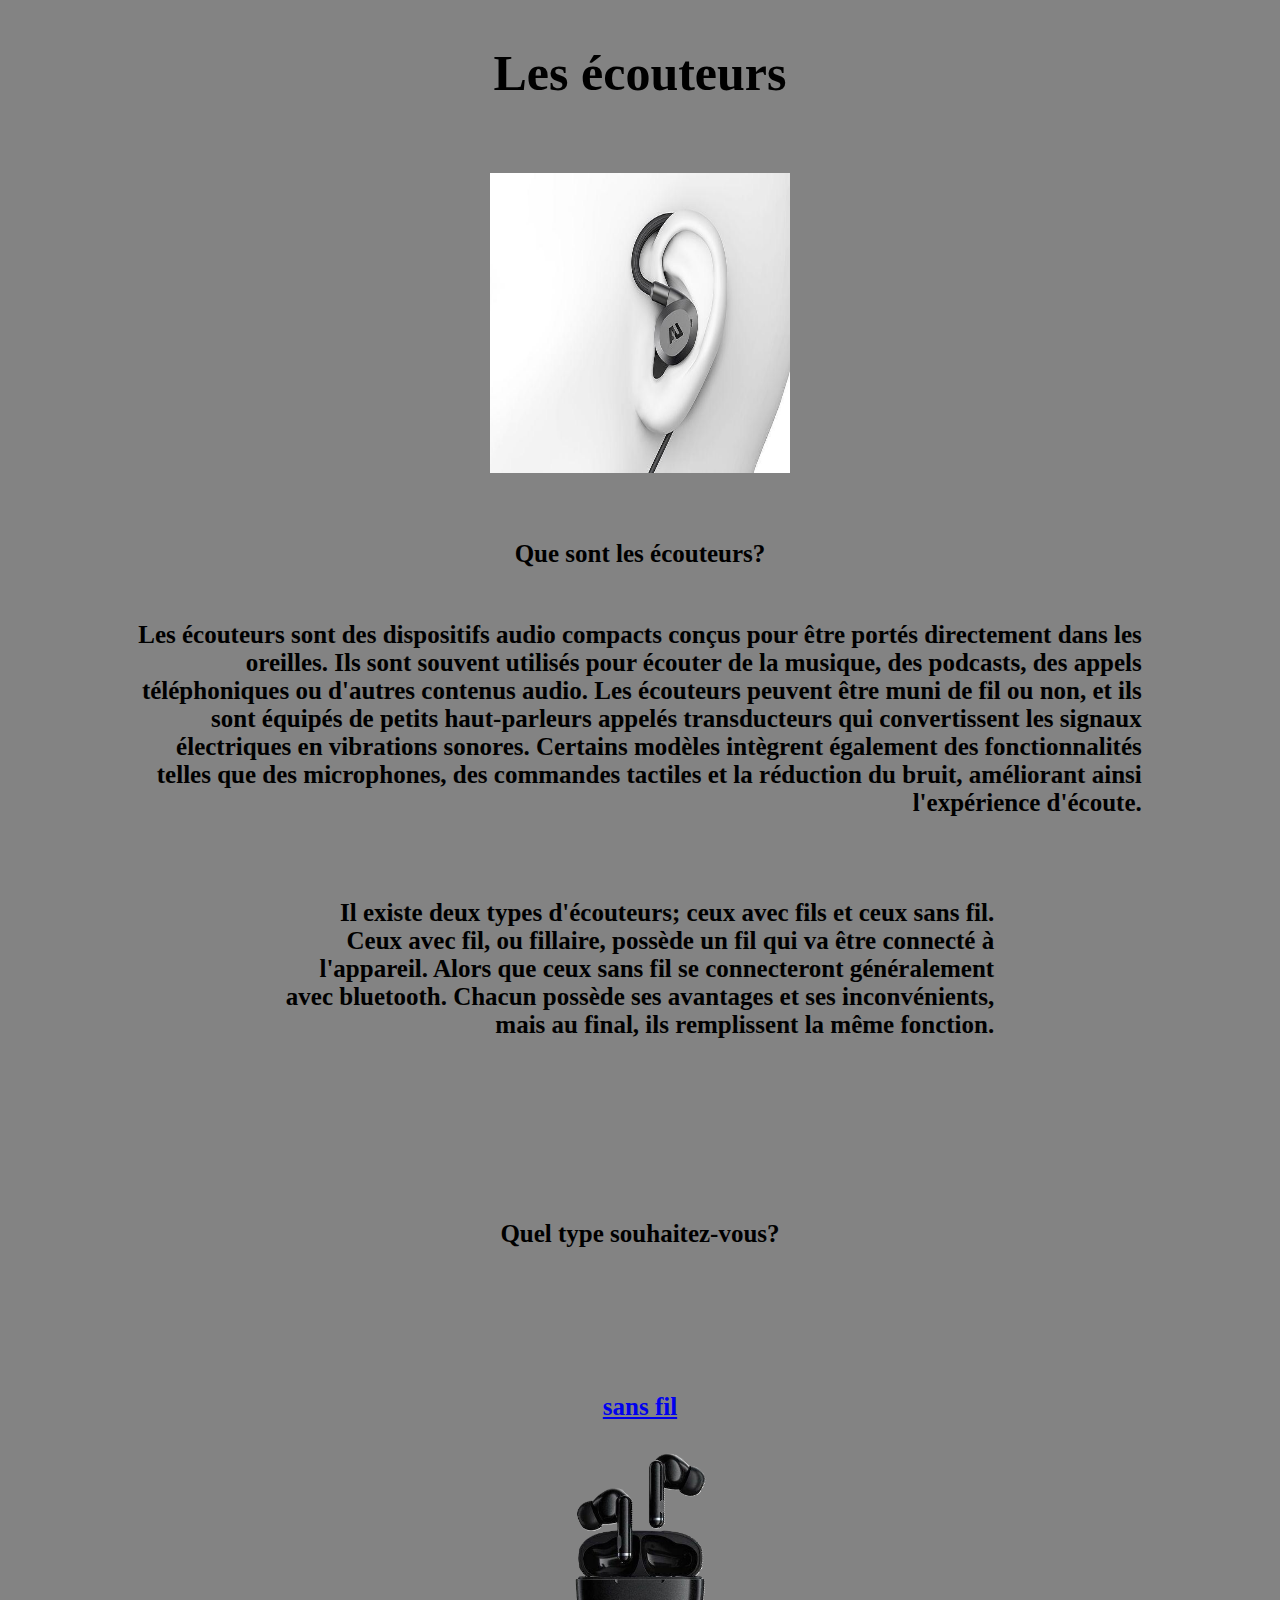
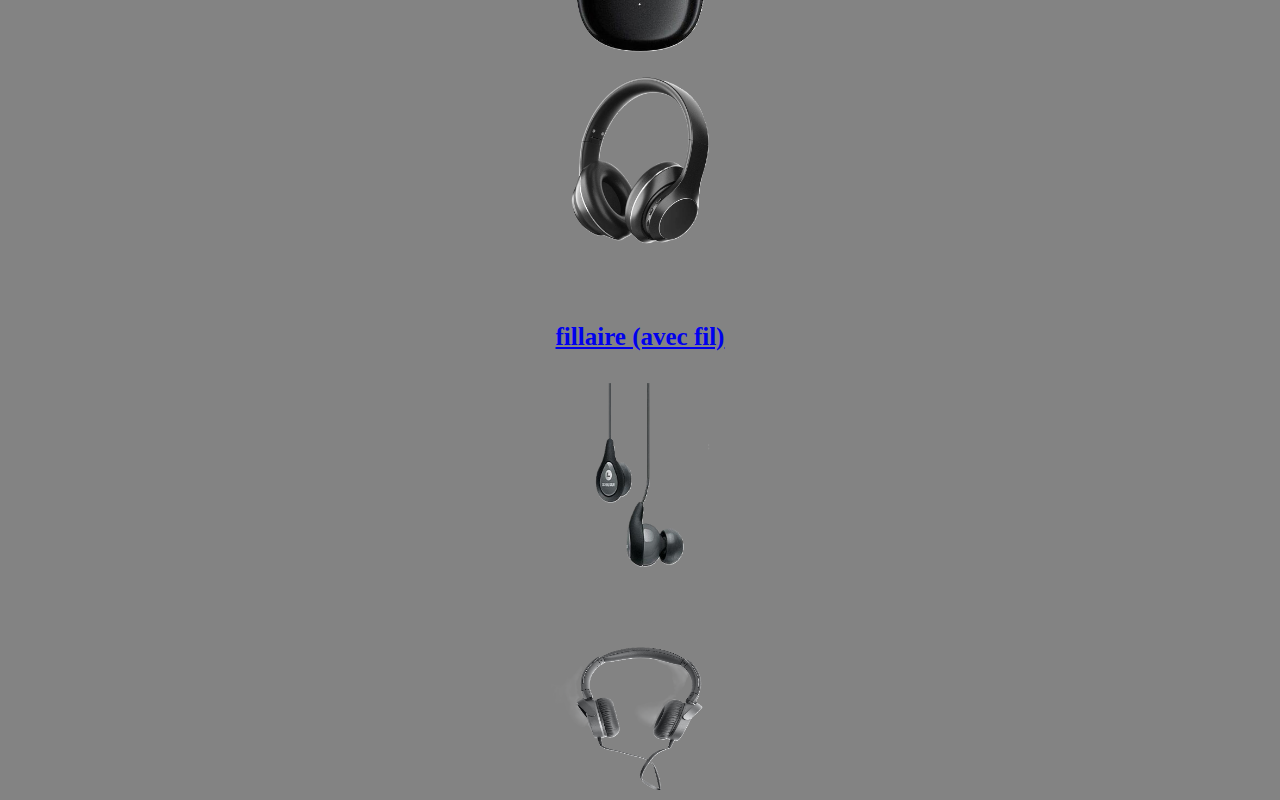
<file: index.html>
<!DOCTYPE html>
<html lang="fr">

<head>
    <meta charset="UTF-8">
    <meta name="viewport" content="width=device-width, initial-scale=1.0">
    <title> Page index/menu </title>
    <link rel="stylesheet" href="./css/vraistyle.css">
</head>

<body>
    <!--Le sujet est les écouteurs-->
    <div class="milieu">
        <h1> Les écouteurs </h1>
    </div>
    <br>
    <!-- Définition -->
    <div class="milieu">


        <img src="./images/MicrosoftTeams-image (5).png" alt="Photo d'écouteurs" height="300 px" width="300 px">
        <p>
        <h2> Que sont les écouteurs? </h2>

        <h3> Les écouteurs sont des dispositifs audio compacts conçus pour être portés directement dans les
            <br>
            oreilles. Ils sont souvent utilisés pour écouter de la musique, des podcasts, des appels
            <br>
            téléphoniques ou d'autres contenus audio. Les écouteurs peuvent être muni de fil ou non, et ils
            <br>
            sont équipés de petits haut-parleurs appelés transducteurs qui convertissent les signaux
            <br>
            électriques en vibrations sonores. Certains modèles intègrent également des fonctionnalités
            <br>
            telles que des microphones, des commandes tactiles et la réduction du bruit, améliorant ainsi
            <br>
            l'expérience d'écoute.
        </h3>
        <!--Séparation des catégories-->
        <br>
        <!--Différence entre les deux-->
        <h3>
            Il existe deux types d'écouteurs; ceux avec fils et ceux sans fil.
            <br>
            Ceux avec fil, ou fillaire, possède un fil qui va être connecté à
            <br>
            l'appareil. Alors que ceux sans fil se connecteront généralement
            <br>
            avec bluetooth. Chacun possède ses avantages et ses inconvénients,
            <br>
            mais au final, ils remplissent la même fonction.
        </h3>
        </p>
        <br>
        <br>

    </div>
    <div class="milieu">
        <p>
        <h3> Quel type souhaitez-vous? </h3>
        </p>
    </div>
    <br>
    <br>
    <div class="milieu">
        <!--Type 1 : sans fil (Nourah)-->
        <a href="./html/categorie1.html">
            <h3> sans fil </h3>
        </a>
        <img src="./images/MicrosoftTeams-image (9).png" alt="image d'écouteurs" height="200px" width="200px">
        <img src="./images/MicrosoftTeams-image (11).png" alt="image d'écouteurs" height="200px" width="200px">
    </div>
    <br>
    <!--Type 2 : avec fil (Zeinab)-->
    <div class="milieu">
        <a href="./html/categorie2.html">
            <h3> fillaire (avec fil) </h3>
        </a>
        <img src="./images/MicrosoftTeams-image (13).png" alt="image d'écouteurs" height="200px" width="200px">
        <img src="./images/MicrosoftTeams-image (6).png" alt="image d'écouteurs" height="200px" width="200px">
    </div>
</body>

</html>
</file>
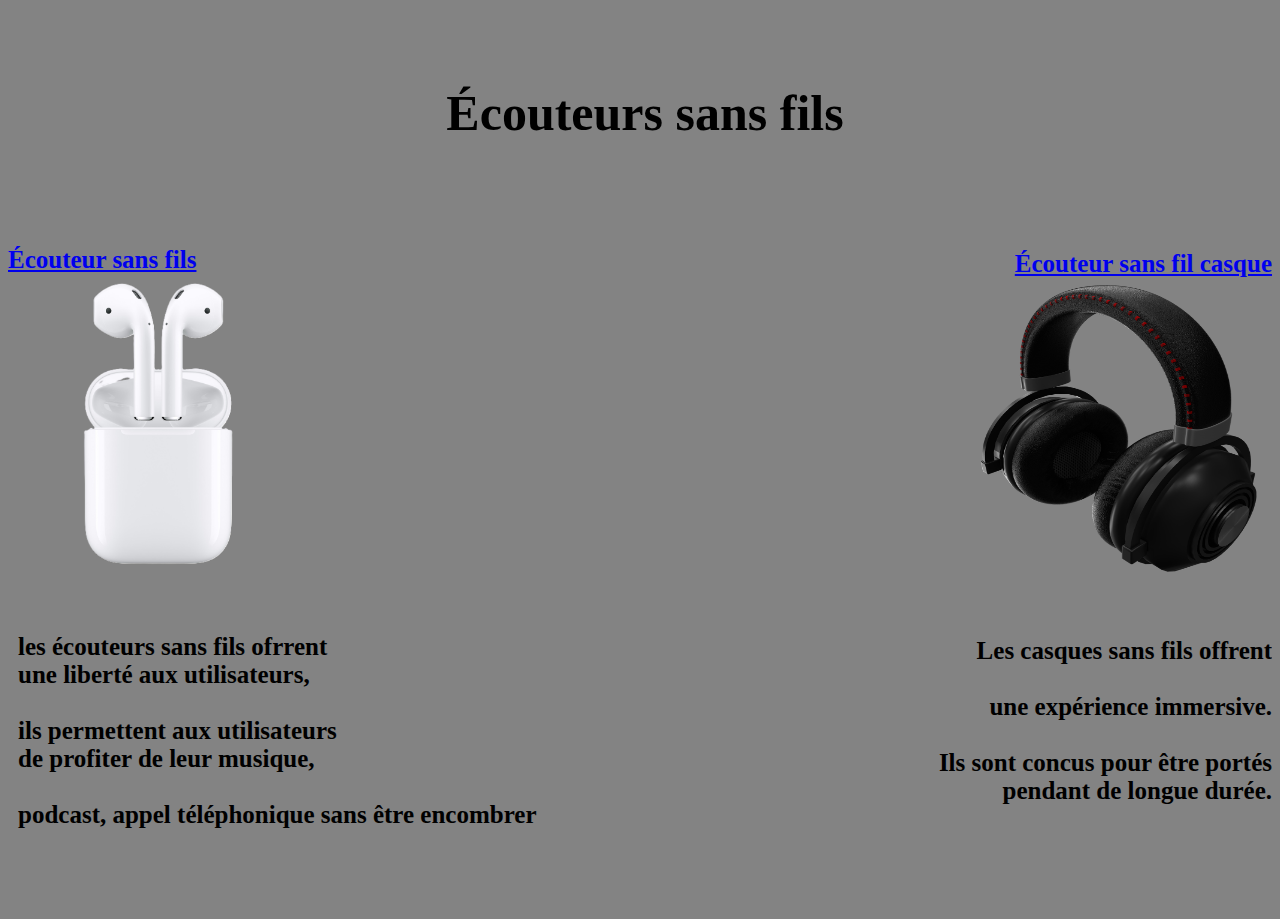
<file: html/categorie1.html>
<!DOCTYPE html>
<html lang="fr">

<head>
    <meta charset="UTF-8">
    <meta name="viewport" content="width=device-width, initial-scale=1.0">
    <!-- lien à la page de style-->
    <link rel="stylesheet" href="../css/vraistyle.css" type="text/css">
    <title>categorie 1</title>
</head>

<body>

    <div class="h1Containerr">

        <h1>
            <!--titre-->
            <p>Écouteurs sans fils</p>
        </h1>
    </div>
    <div class="containerr">
        <div class="h2Containerr">
            <h2>
                <a href="./produit1.html">Écouteur sans fils</a>
                <br>
                <!--image d'un casque sans fil-->
                <img src="../images/airpodsGen122222.jpeg" alt="Photo d'un casque sans fil" title="cliquez ici"
                    height="300px" width="300px" />
                <!-- texte divisé par ligne-->
                <br>
                <p> <br> les écouteurs sans fils ofrrent
                    <br>une liberté aux utilisateurs,<br>
                    <br> ils permettent aux utilisateurs <br>
                    de profiter de leur musique,<br>
                    <br> podcast, appel téléphonique sans être encombrer <br>
                </p>
            </h2>
            <p>
        </div>
        <div class="h3Containerr">
            <h3>
                <!-- lien vers le produit 2 -->
                <a href="./produit2.html">Écouteur sans fil casque</a>
                <br>
                <!--image d'un casque sans fil-->
                <img src="../images/earpieces-3774131_1280.png" alt="Photo d'un casque sans fil" title="cliquez ici"
                    height="300px" width="300px" />
                <!-- texte diviser par ligne-->
                <br>
                <p> <br>Les casques sans fils offrent <br>
                    <br>une expérience immersive. <br>
                    <br>Ils sont concus pour être portés
                    <br> pendant de longue durée.<br>
                </p>
            </h3>
            </p>
        </div>
    </div>
</body>

</html>
</file>
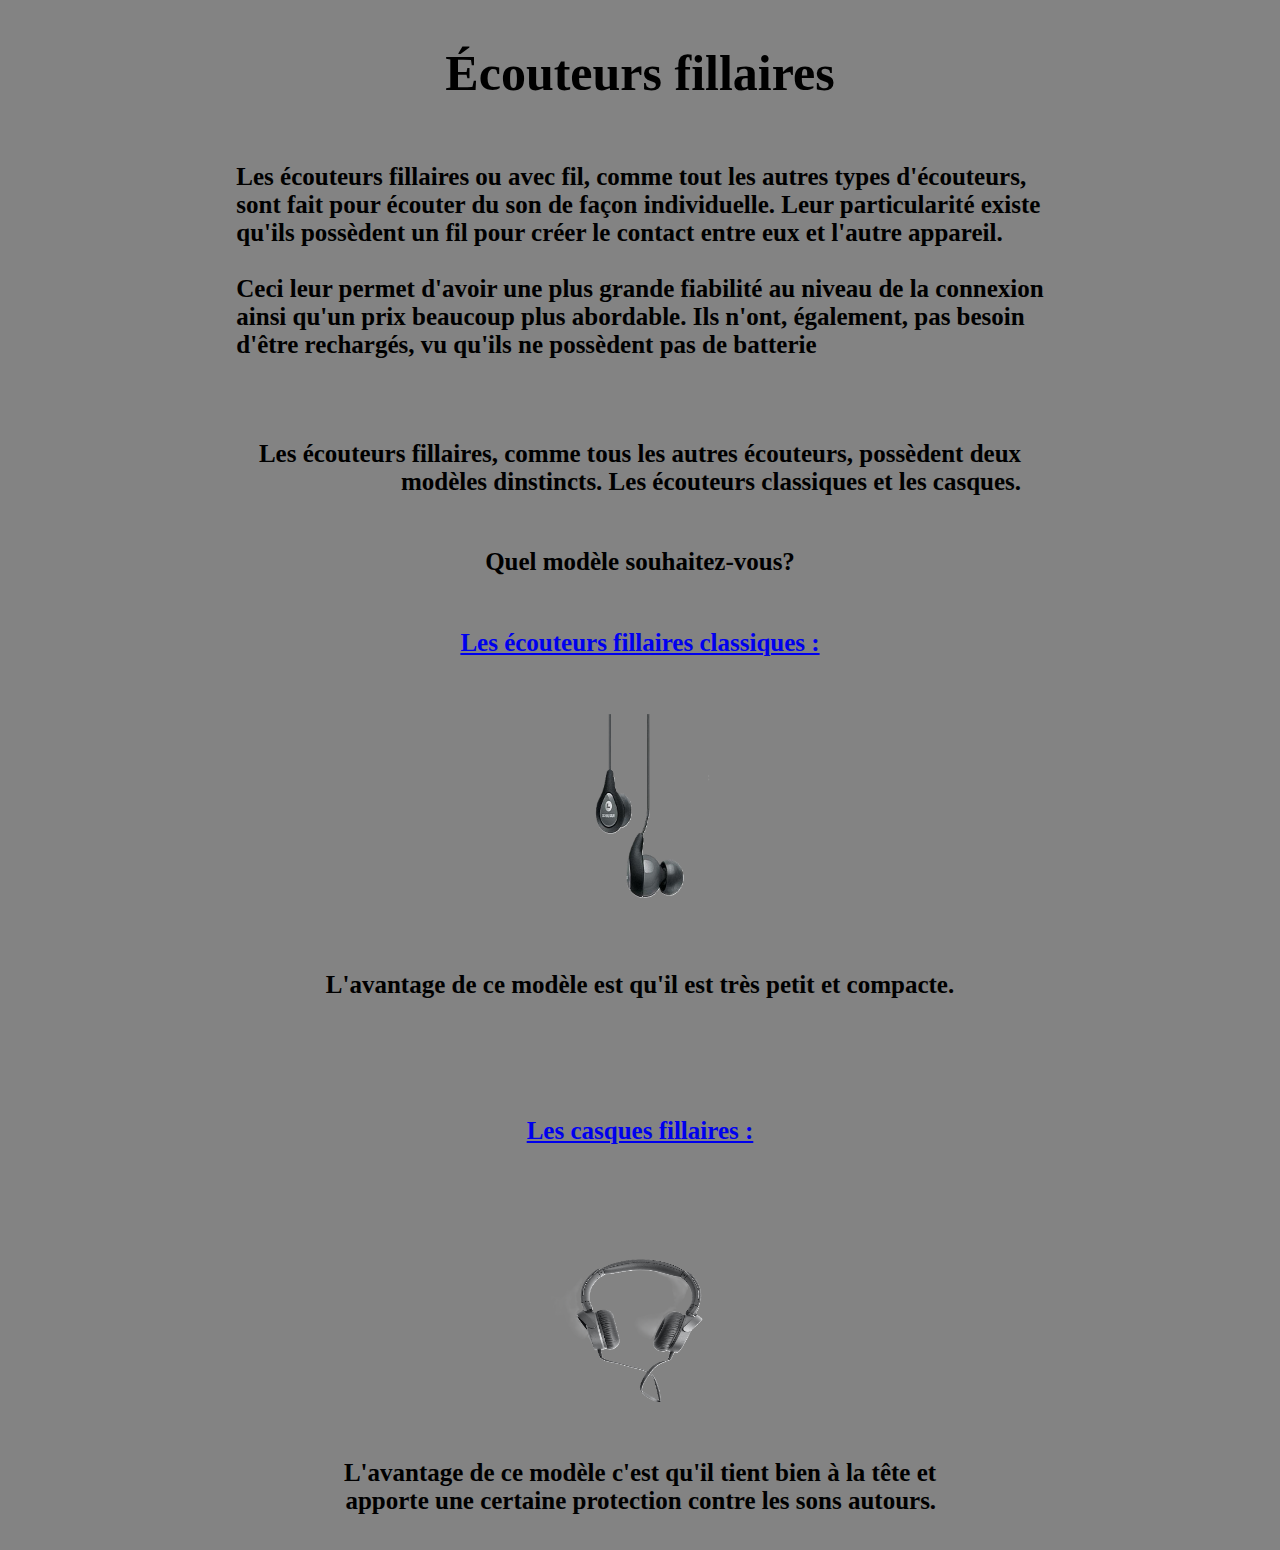
<file: html/categorie2.html>
<!DOCTYPE html>
<html lang="fr">

<head>
    <meta charset="UTF-8">
    <meta name="viewport" content="width=device-width, initial-scale=1.0">
    <title> page de la categorie 2 </title>
    <link rel="stylesheet" href="../css/vraistyle.css">
</head>

<body>
    <!--Titre-->
    <div class="milieu">
        <h1> Écouteurs fillaires </h1>

        <h2>
            <!--Petite description-->
            Les écouteurs fillaires ou avec fil, comme tout les autres types d'écouteurs,
            <br>
            sont fait pour écouter du son de façon individuelle. Leur particularité existe
            <br>
            qu'ils possèdent un fil pour créer le contact entre eux et l'autre appareil.
            <br>
            <br>
            <!--Avantages-->
            Ceci leur permet d'avoir une plus grande fiabilité au niveau de la connexion
            <br>
            ainsi qu'un prix beaucoup plus abordable. Ils n'ont, également, pas besoin
            <br>
            d'être rechargés, vu qu'ils ne possèdent pas de batterie
            <br>
            <br>
        </h2>
        <!--Présentation des deux modèles-->
        <h3>
            Les écouteurs fillaires, comme tous les autres écouteurs, possèdent deux
            <br>
            modèles dinstincts. Les écouteurs classiques et les casques.
        </h3>
        <h2> Quel modèle souhaitez-vous? </h2>

        <a href="./produit3.html">
            <h3>Les écouteurs fillaires classiques :</h3>
        </a>
        <br>
        <img src="../images/MicrosoftTeams-image (13).png" atl="Image d'écouteurs fillaires" height="200 px"
            width="200 px">
        <br>
        <h3>
            L'avantage de ce modèle est qu'il est très petit et compacte.
        </h3>
        <br>
        <br>
        <br>
        <a href="./produit4.html">
            <h3>Les casques fillaires :</h3>
        </a>
        <br>
        <img src="../images/MicrosoftTeams-image (6).png" alt="Image d'un casque audio avec fil" height="200 px"
            width="200 px">
        <br>
        <h3>
            L'avantage de ce modèle c'est qu'il tient bien à la tête et <br>
            apporte une certaine protection contre les sons
            autours.
        </h3>
    </div>
</body>

</html>
</file>
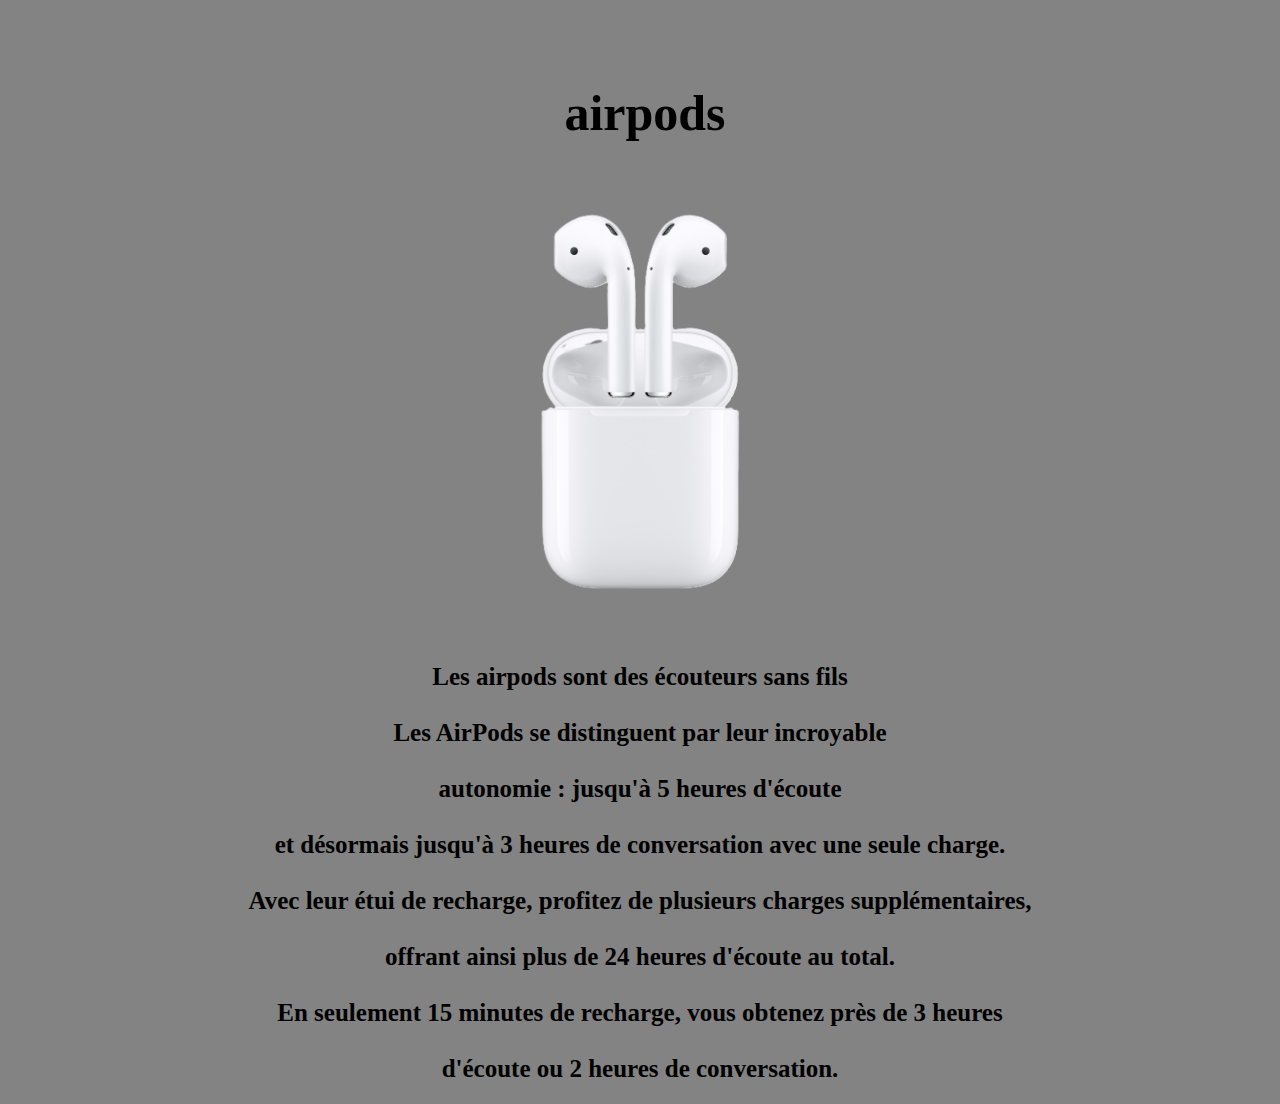
<file: html/produit1.html>
<!DOCTYPE html>
<html lang="fr">

<head>
    <meta charset="UTF-8">
    <meta name="viewport" content="width=device-width, initial-scale=1.0">
    <title>produit 1</title>
    <link rel="stylesheet" href="../css/vraistyle.css" type="text/css">
</head>

<body>
    <div class="h1Container">
        <h1>
            <p>airpods</p>
            <div class="milieu">
                <!--image d'ecouteur sans fil apple-->


                <img src="../images/airpodsGen122222.jpeg" alt="" height="400px" width="400px" class="image1">
            </div>
        </h1>
    </div>
    <!--description des écouteurs et dimension-->

    <image1>
        <div class="h2Container">
            <h2>
                <!-- texte divisé par ligne-->
                <div class="milieu">
                    <br>Les airpods sont des écouteurs sans fils <br>
                    <br>Les AirPods se distinguent par leur incroyable <br>
                    <br>autonomie : jusqu'à 5 heures d'écoute<br>
                    <br>et désormais jusqu'à 3 heures de conversation avec une seule charge. <br>
                    <br>Avec leur étui de recharge, profitez de plusieurs charges supplémentaires, <br>
                    <br>offrant ainsi plus de 24 heures d'écoute au total. <br>
                    <br>En seulement 15 minutes de recharge, vous obtenez près de 3 heures <br>
                    <br> d'écoute ou 2 heures de conversation. <br>
                </div>
        </div>

</body>

</html>
</file>
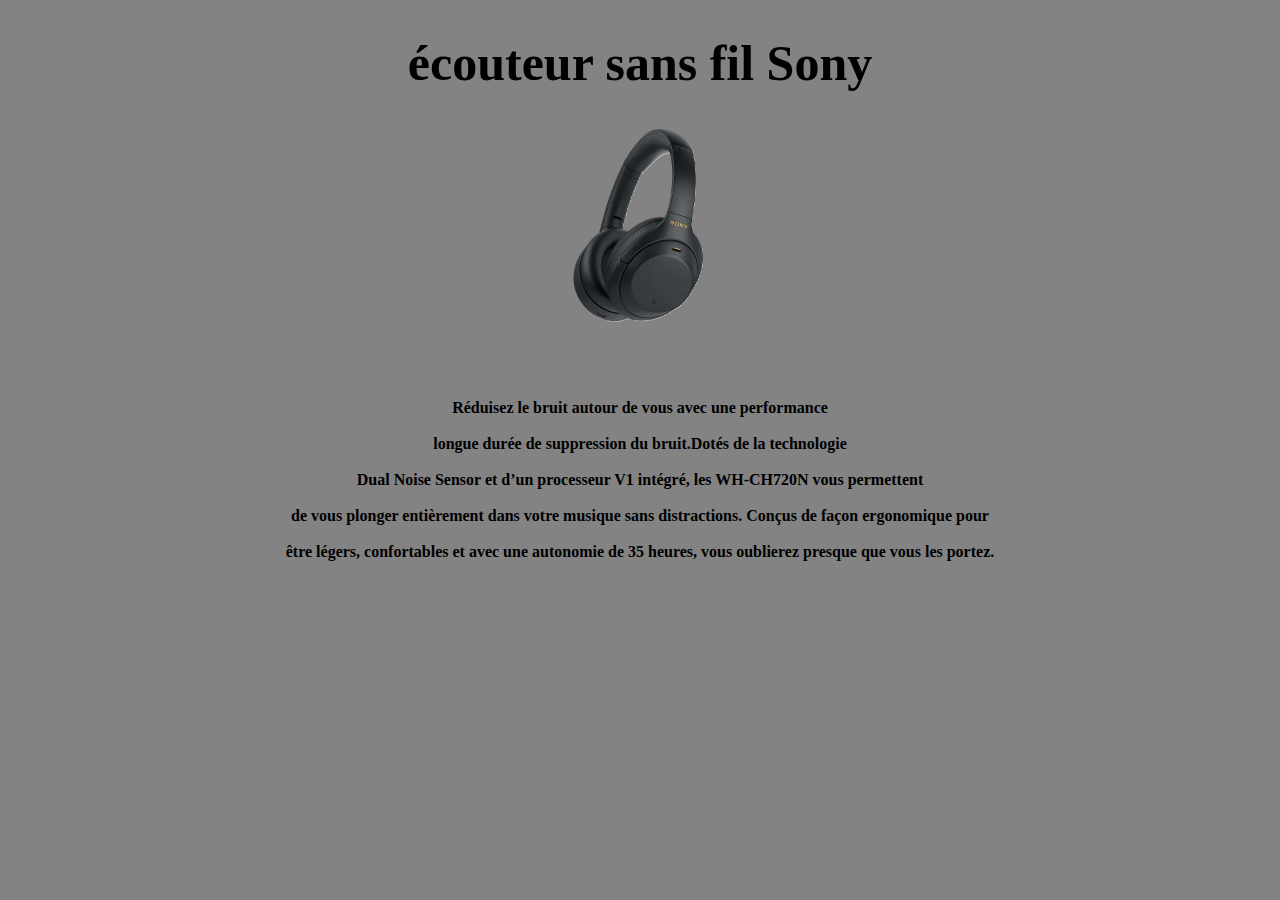
<file: html/produit2.html>
<!DOCTYPE html>
<html lang="fr">

<head>
    <meta charset="UTF-8">
    <meta name="viewport" content="width=device-width, initial-scale=1.0">
    <title>produit 2</title>
    <link rel="stylesheet" href="../css/vraistyle.css" type="text/css">
</head>

<body>
    <div class="h1Container">
        <!-- titre de la page -->
        <h1>écouteur sans fil Sony</h1>
    </div>
    <!-- image au millieu de la page -->
    <div class="milieu">
        <!-- image -->
        <img src="../images/sony1111.jpg" width="200" height="200">
    </div>
    <br> <br>
    <div class="milieu">
        <!-- texte en taille plus grande -->
        <strong>
            <br>Réduisez le bruit autour de vous avec une performance <br>
            <br> longue durée de suppression du bruit.Dotés de la technologie <br>
            <br> Dual Noise Sensor et d’un processeur V1 intégré, les WH-CH720N vous permettent
            <br>
            <br>de vous plonger entièrement dans votre musique sans distractions. Conçus de façon ergonomique pour
            <br>
            <br> être légers, confortables et avec une autonomie de 35 heures, vous oublierez presque que vous les
            portez. <br>
        </strong>
    </div>

</body>

</html>
</file>
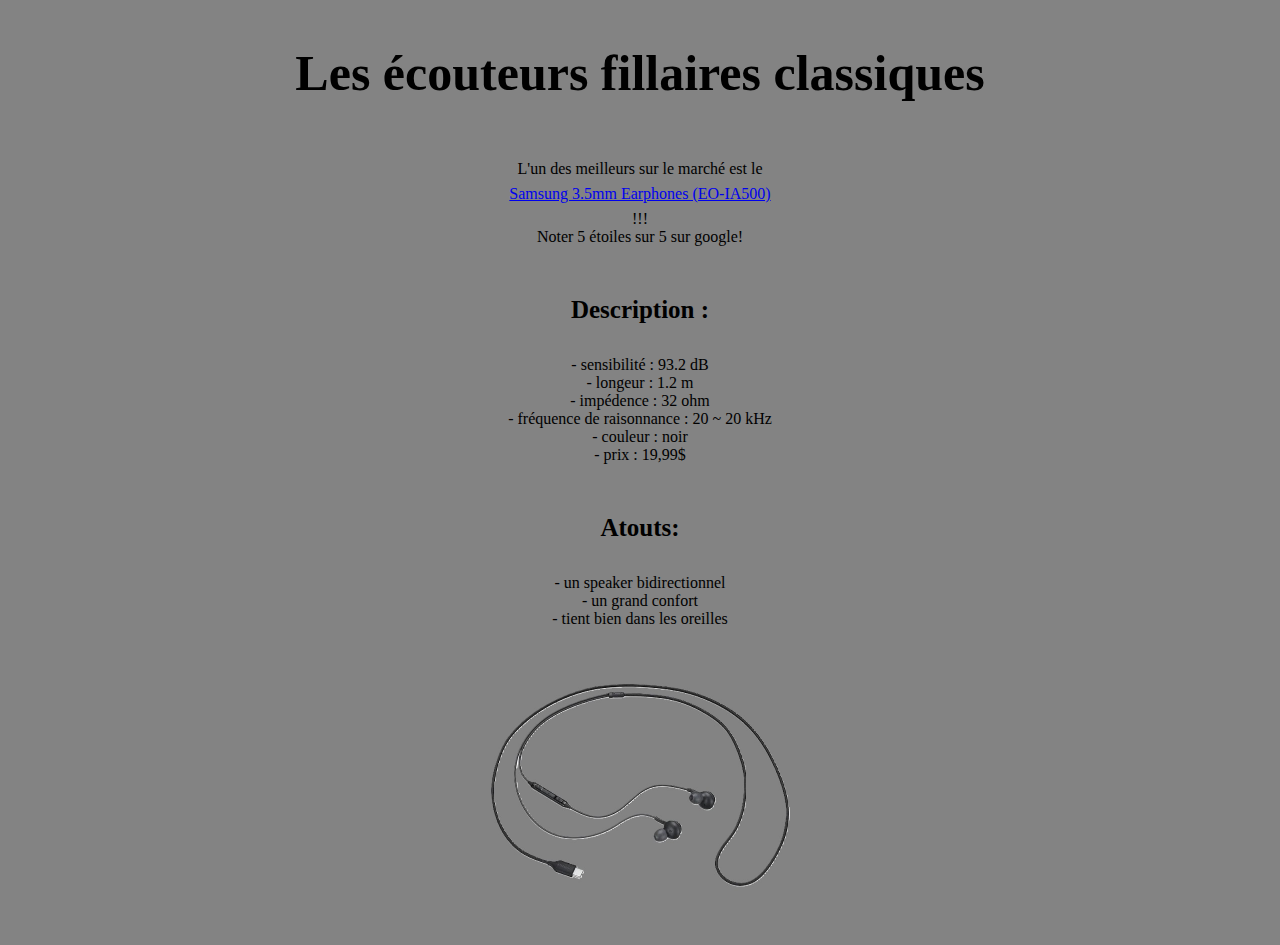
<file: html/produit3.html>
<!DOCTYPE html>
<html lang="fr">

<head>
    <meta charset="UTF-8">
    <meta name="viewport" content="width=device-width, initial-scale=1.0">
    <title> produit 3 : Les écouteurs fillaires classiques</title>
    <link rel="stylesheet" href="../css/vraistyle.css">
</head>

<body>
    <!--Présentation du produit n.3-->
    <div class="milieu">
        <h1> Les écouteurs fillaires classiques </h1>
        <br>
        L'un des meilleurs sur le marché est le
        <a
            href="https://www.samsung.com/ca/audio-sound/others/samsung-35mm-earphones-black-eo-ia500bbegca/?modelCode=EO-IA500BBEGCA+&cid=ca_pd_ppc_google_none_ecommerce_im-hearables-earphones_pla_shopping_20180109-h">
            Samsung 3.5mm Earphones (EO-IA500) </a>
        !!!
        <br>
        Noter 5 étoiles sur 5 sur google!
        <br>
        <br>
        <!--Description-->
        <h3> Description :</h3>
        - sensibilité : 93.2 dB
        <br>
        - longeur : 1.2 m
        <br>
        - impédence : 32 ohm
        <br>
        - fréquence de raisonnance : 20 ~ 20 kHz
        <br>
        - couleur : noir
        <br>
        - prix : 19,99$

        <br>
        <br>
        <!--atouts-->
        <h3> Atouts: </h3>
        - un speaker bidirectionnel
        <br>
        - un grand confort
        <br>
        - tient bien dans les oreilles
        <br>
        <!--Image-->
        <img src="../images/écouteur_samsung0.jpg" atl="Image d'écouteurs Samsung" heigth="300px" width="300px">

    </div>
</body>

</html>
</file>
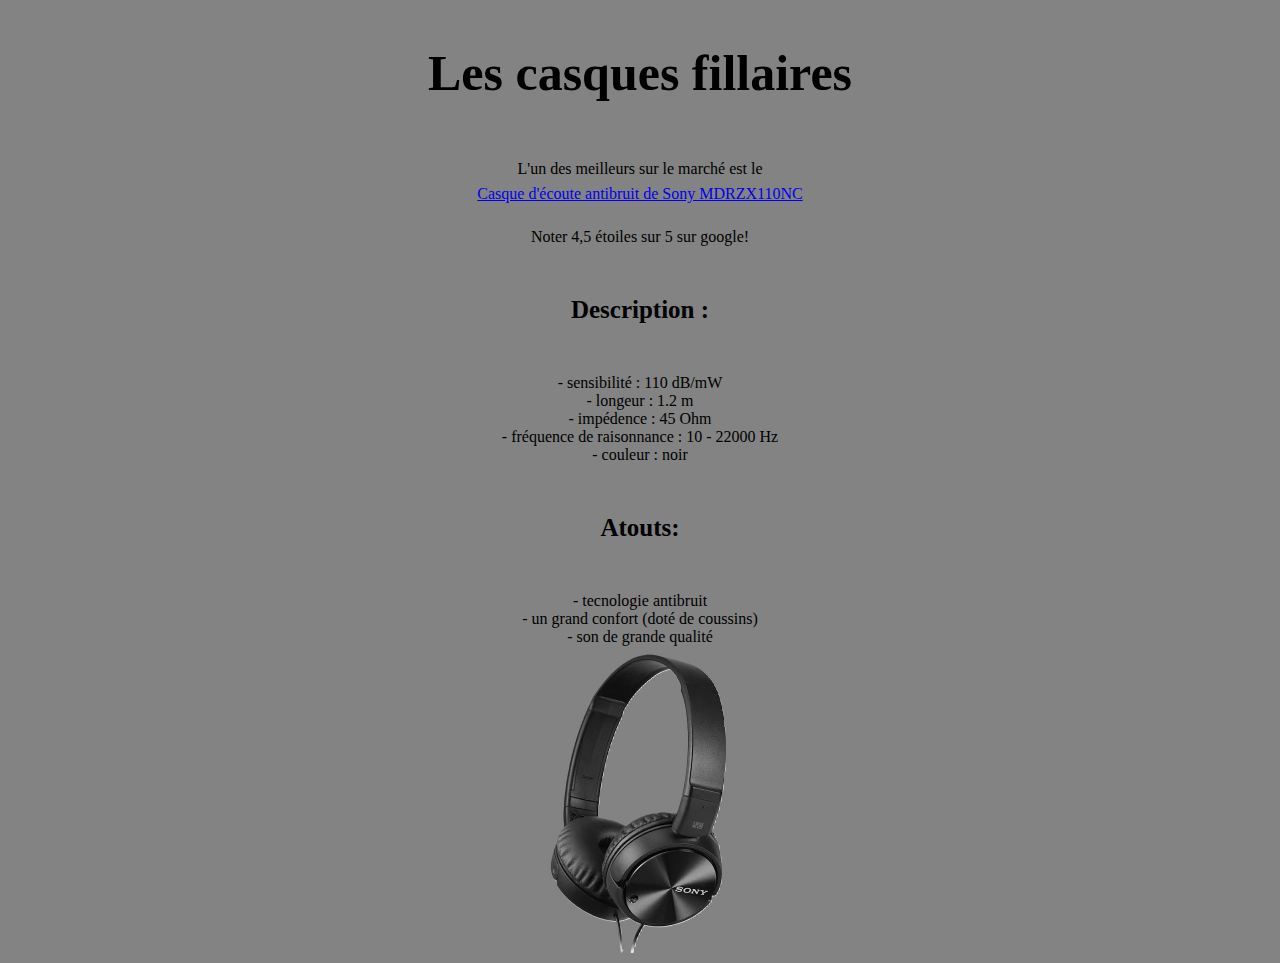
<file: html/produit4.html>
<!DOCTYPE html>
<html lang="fr">

<head>
    <meta charset="UTF-8">
    <meta name="viewport" content="width=device-width, initial-scale=1.0">
    <title> Produit 4 : Casques fillaires </title>
    <link rel="stylesheet" href="../css/vraistyle.css">
</head>

<body>
    <!--Présentation du produit n.4-->
    <div class="milieu">
        <h1> Les casques fillaires </h1>
        <br>
        L'un des meilleurs sur le marché est le
        <a
            href="https://www.google.com/shopping/product/1350873530723328626?client=firefox-b-d&q=casques+filaires+meilleur+sur+le+march%C3%A9&prds=eto:9376740676097540388_0;15932661500481943324_0;16722744692195938148_0,pid:13432396106207841988,rsk:PC_6064557142801754615&sa=X&ved=0ahUKEwj84-rWv8eEAxUOkYkEHY79Dt8Q9pwGCAw">
            Casque d'écoute antibruit de Sony MDRZX110NC </a>
        <br>
        Noter 4,5 étoiles sur 5 sur google!
        <br>
        <br>
        <!--Description-->
        <h3> Description :</h3>
        <br>
        - sensibilité : 110 dB/mW
        <br>
        - longeur : 1.2 m
        <br>
        - impédence : 45 Ohm
        <br>
        - fréquence de raisonnance : 10 - 22000 Hz
        <br>
        - couleur : noir

        <br>
        <br>
        <!--atouts-->
        <h3>Atouts:</h3>
        <br>
        - tecnologie antibruit
        <br>
        - un grand confort (doté de coussins)
        <br>
        - son de grande qualité
        <br>
        <!--Image-->
        <img src="../images/casque_Sony0.jpg" atl="Image d'écouteurs Samsung" heigth="200px" width="200px">

    </div>
</body>

</html>
</file>
<file: css/vraistyle.css>
/*vrai page de style*/

.milieu {
    display: grid;
    grid-template-columns: 1fr;
    gap: 7px;
    place-items: center;
    text-align: center;
    margin: 10px;
}

/*mettre image au centre*/
.image-container {
    text-align: center;
}

/*mettre image au centre par rapport au autres element*/
img {
    display: inline-block;
    vertical-align: center;
}

p {
    display: inline-block;
    vertical-align: center;
    margin-left: 10px;
}


/*style du body*/
body {
    background-color: #838383;
    color: rgb(0, 0, 0);
}

/*centrer et agrandir*/
h1 {
    text-align: center;
    font-size: 50px;
}

/*centrer et agrandir*/
h2 {
    text-align: left;
    font-size: 25px;
}

/*centrer et agrandir*/
h3 {
    text-align: right;
    font-size: 25px;
}

/* Utilisation de flexbox pour aligner les éléments côte à côte */
.container {
    display: flex;

}

/* Les éléments h2 et h3 auront une taille égale et occuperont tout l'espace disponible */
h3 {
    flex: 1;

}

/*placer l'image dans un container */
.image1 {
    display: block;
    margin-left: auto;
    margin-right: auto;
}

/**/
.containerr {
    overflow: hidden;

}

/*deplacer les elements*/
.h2Containerr {
    float: left;
    width: 50%;
}

/* */
.h3Containerr {
    float: right;
    width: 50%;
}
</file>
